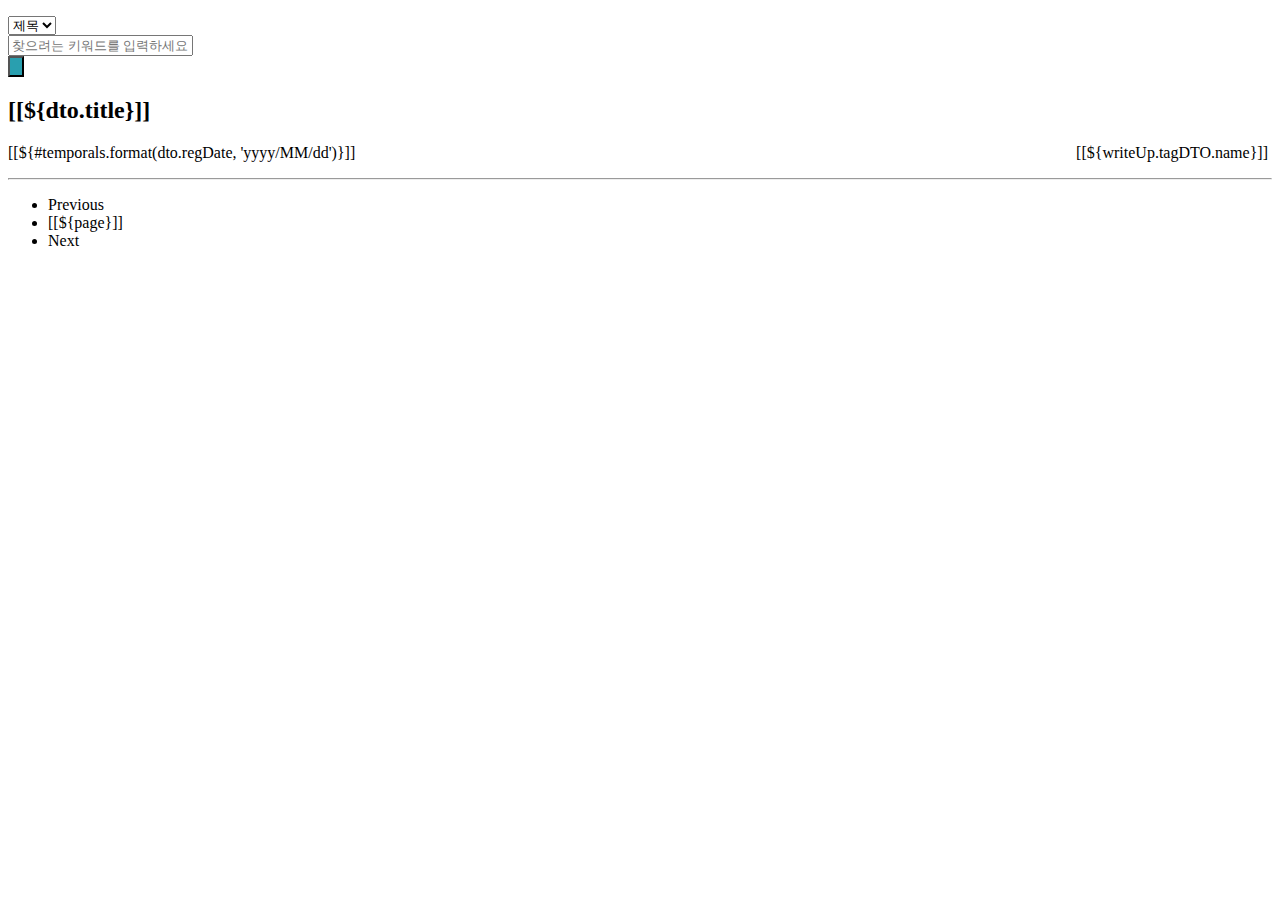
<file: src/main/resources/templates/diarys/list.html>
<!DOCTYPE html>
<html lang="en" xmlns:th="http://www.thymeleaf.org">
<th:block th:replace="~{layout/basic :: setContent(~{this::content})}">
    <th:block th:fragment="content">


        <!-- Main Content-->
        <div class="container px-4 px-lg-5" style="margin-top: 1rem">
            <div class="row gx-4 gx-lg-5 justify-content-center">
                <div class="col-md-10 col-lg-8 col-xl-7">

                    <!-- Search -->
                    <div class="s003">
                        <form action="/diarys/list" method="get" id="searchForm">
                            <div class="inner-form">

                                <div class="input-field first-wrap">
                                    <div class="input-select">
                                        <input type="hidden" name="page" value="1">
                                        <select data-trigger="" name="type">
                                            <!--<option placeholder="">카테고리</option>-->
                                            <option value="diaryTitle" th:selected="${pageRequestDTO.type == 'diaryTitle'}">제목</option>
                                            <option value="tagName" th:selected="${pageRequestDTO.type == 'tagName'}">태그</option>
                                        </select>
                                    </div>
                                </div>

                                <div class="input-field second-wrap">
                                    <input id="search" name="keyword" placeholder="찾으려는 키워드를 입력하세요" />
                                </div>

                                <div class="input-field third-wrap">
                                    <button class="btn-search" type="button" style="background-color: #299faf">
                                        <svg class="svg-inline--fa fa-search fa-w-16" aria-hidden="true" data-prefix="fas" data-icon="search" role="img" xmlns="http://www.w3.org/2000/svg" viewBox="0 0 512 512">
                                            <path fill="currentColor" d="M505 442.7L405.3 343c-4.5-4.5-10.6-7-17-7H372c27.6-35.3 44-79.7 44-128C416 93.1 322.9 0 208 0S0 93.1 0 208s93.1 208 208 208c48.3 0 92.7-16.4 128-44v16.3c0 6.4 2.5 12.5 7 17l99.7 99.7c9.4 9.4 24.6 9.4 33.9 0l28.3-28.3c9.4-9.4 9.4-24.6.1-34zM208 336c-70.7 0-128-57.2-128-128 0-70.7 57.2-128 128-128 70.7 0 128 57.2 128 128 0 70.7-57.2 128-128 128z"></path>
                                        </svg>
                                    </button>
                                </div>

                            </div>
                        </form>
                    </div>

                    <!-- Articles -->
                    <tr th:each="dto : ${result.dtoList}">
                        <!-- Post preview-->
                        <div class="post-preview">
                            <a th:href="@{/diarys/read(dno=${dto.dno})}" style="text-decoration: none">
                                <h2 class="post-title">[[${dto.title}]]</h2>
                            </a>
                            <div style="float: right">
                                <th:block th:each="writeUp : ${dto.writeUpDTOList}">
                                    <span class="small-tag-box" th:style="|background-color: ${writeUp.tagDTO.color}|">[[${writeUp.tagDTO.name}]]</span>&nbsp;
                                </th:block>
                            </div>
                            <p class="post-meta">
                                [[${#temporals.format(dto.regDate, 'yyyy/MM/dd')}]]
                            </p>
                        </div>
                        <!-- Divider-->
                        <hr class="my-2" />
                    </tr>

                    <!-- pagination -->
                    <ul class="pagination justify-content-center align-items-center">

                        <li class="page-item " th:if="${result.prev}">
                            <a class="page-link" th:href="@{/diarys/list(page=${result.start-1},
                            type=${pageRequestDTO.type},
                            keyword=${pageRequestDTO.keyword})}" tabindex="-1">
                                Previous
                            </a>
                        </li>

                        <li th:class=" 'page-item ' + ${result.page == page?'active':''}"
                            th:each="page: ${result.pageList}">
                            <a class="page-link" th:href="@{/diarys/list(page=${page},
                            type=${pageRequestDTO.type},
                            keyword=${pageRequestDTO.keyword})}">
                                [[${page}]]
                            </a>
                        </li>

                        <li class="page-item" th:if="${result.next}">
                            <a class="page-link" th:href="@{/diarys/list(page=${result.end+1},
                            type=${pageRequestDTO.type},
                            keyword=${pageRequestDTO.keyword})}">
                                Next
                            </a>
                        </li>

                    </ul>

                </div>
            </div>
        </div>

        <script th:inline="javascript">
            /* Redirect modal handler */
            /*var msg = [[${msg}]];
            console.log(msg);

            if(msg){
                $(".modal").modal();
            }*/

            /* search form hanlder */
            var searchForm = $("#searchForm");
            // submit
            $(".btn-search").click(function(e){
                searchForm.submit();
            })

            const choices = new Choices('[data-trigger]',
                {
                    searchEnabled: false,
                    itemSelectText: '',
                });


        </script>


    </th:block>
</th:block>
</file>
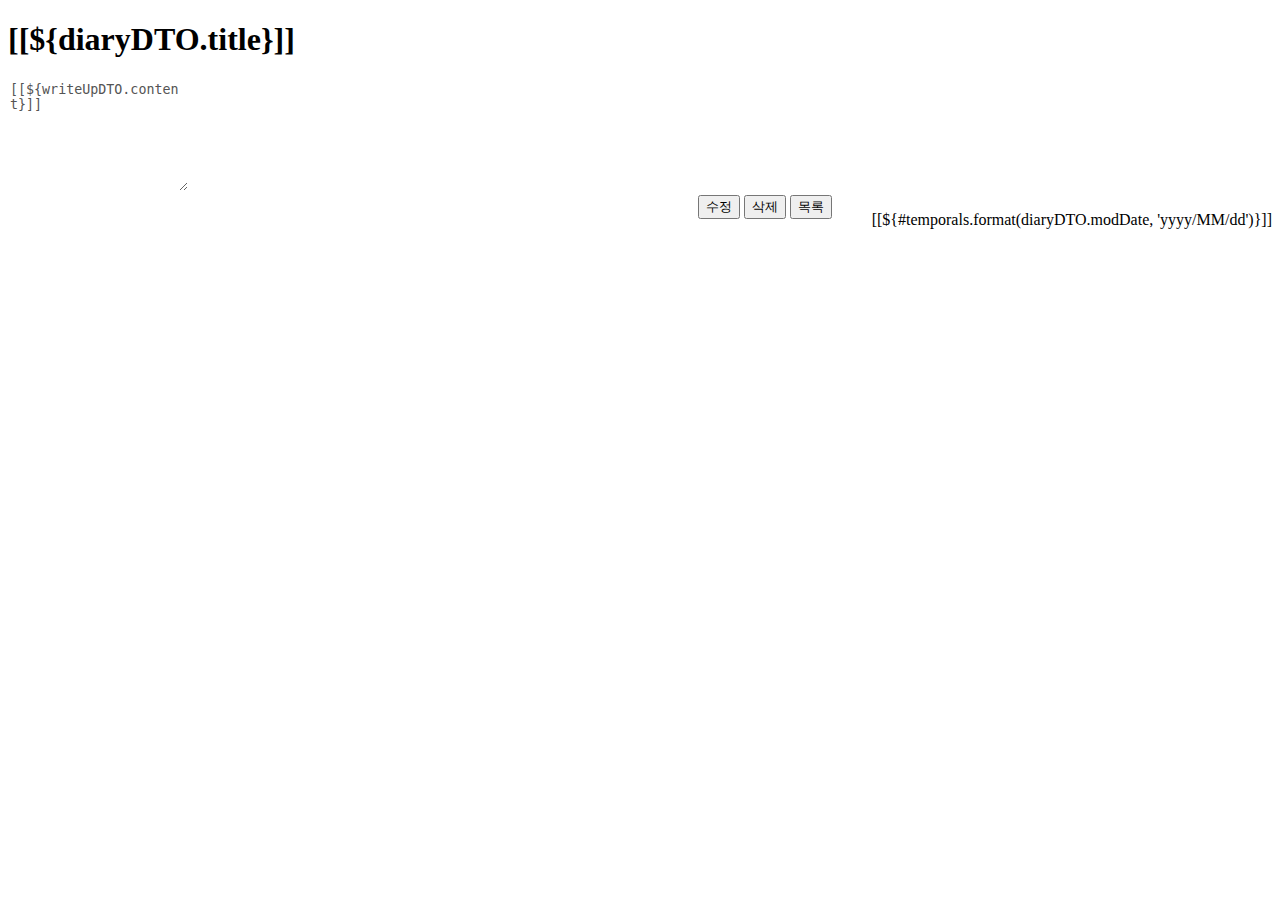
<file: src/main/resources/templates/diarys/read.html>
<!DOCTYPE html>
<html lang="en" xmlns:th="http://www.thymeleaf.org">
<th:block th:replace="~{layout/basic :: setContent(~{this::content})}">
    <th:block th:fragment="content">


        <article class="mb-4">
            <div class="container px-4 px-lg-5">
                <div class="row gx-4 gx-lg-5 justify-content-center">
                    <div class="col-lg-6">

                        <h1>[[${diaryDTO.title}]]</h1>

                        <div class="card-body">

                            <div id="diaryContainer" class="post-preview tag-container">

                                <th:block th:each="writeUpDTO : ${diaryDTO.writeUpDTOList}">
                                    <div id="header-id" class="card-header tag-header" th:style="|background-color: ${writeUpDTO.tagDTO.color}|" th:text="${writeUpDTO.tagDTO.name}">
                                    </div>

                                    <textarea id="textarea-id"
                                              class="form-control content-textarea"
                                              style="border: 0; outline: 0; min-height: 8em; background-color: white"
                                              disabled="disabled">[[${writeUpDTO.content}]]</textarea>

                                </th:block>

                            </div>
                            <div style="float: right">
                                <ul>[[${#temporals.format(diaryDTO.modDate, 'yyyy/MM/dd')}]]</ul>

                            </div>
                        </div>
                        <div style="float:right;">
                            <button class="btn btn-outline-success btnModify">수정</button>
                            <button class="btn btn-outline-danger btnRemove">삭제</button>
                            <a th:href="@{/diarys/list(page=${pageRequestDTO.page},
                                type=${pageRequestDTO.type},
                                keyword=${pageRequestDTO.keyword})}">
                                <button class="btn btn-outline-dark btnList">목록</button>
                            </a>
                        </div>
                    </div>
                </div>
            </div>
        </article>

        <form th:action method="post" id="dummyForm">
            <input type="hidden" name="dno" th:value="${diaryDTO.dno}">
            <input type="hidden" name="page" th:value="${pageRequestDTO.page}">
            <input type="hidden" name="size" th:value="${pageRequestDTO.size}">
            <input type="hidden" name="type" th:value="${pageRequestDTO.type}">
            <input type="hidden" name="keyword" th:value="${pageRequestDTO.keyword}">
        </form>

        <script th:inline="javascript">
            /* use dummy form */
            var actionForm = $("form");

            /* 삭제버튼 클릭시 호출되는 함수 */
            $(".btnRemove").click(function(){

                if(!confirm("삭제 하시겠습니까?")){
                    return ;
                }

                actionForm
                    .attr("action", "/diarys/remove")
                    .attr("method", "post");

                actionForm.submit();
            })

             /* 수정 버튼 클릭시 호출되는 함수 */
            $(".btnModify").click(function(){
                actionForm
                    .attr("action", "/diarys/modify")
                    .attr("method", "get");
                actionForm.submit();
            })


            document.addEventListener("DOMContentLoaded", function() {
                var $textarea = document.querySelector("textarea");
                $textarea.addEventListener('keyup', function(e) {
                    this.style.height = "auto";
                    this.style.height = this.scrollHeight + "px";
                });
                $textarea.dispatchEvent(new Event('keyup'));
            });
        </script>

    </th:block>
</th:block>
</file>
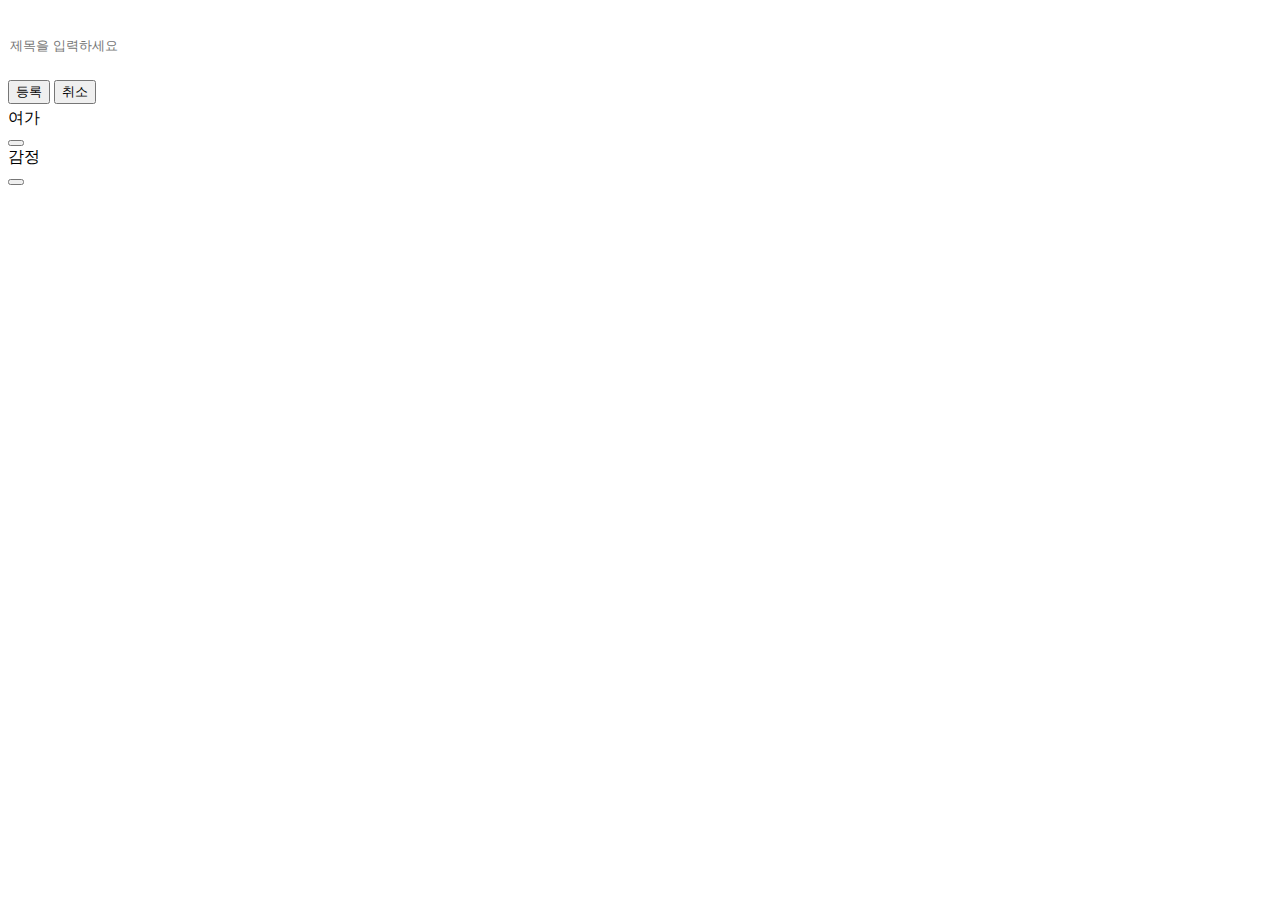
<file: src/main/resources/templates/diarys/register.html>
<!DOCTYPE html>
<html lang="en" xmlns:th="http://www.thymeleaf.org">

<th:block th:replace="~{layout/basic :: setContent(~{this::content})}">
    <th:block th:fragment="content">

        <!-- Page content-->
        <div class="container mt-5">
            <div class="row justify-content-center">
                <!-- text contents -->
                <div class="col-lg-4" style="margin-bottom: 50px">
                    <h1 class="fw-bolder mb-1">
                        <input id="registerTitle" placeholder="제목을 입력하세요" style="border: 0; outline: 0">
                    </h1>
                    <div class="card-body">
                        <div class="row">

                            <div id="diaryContainer" class="post-preview tag-container">

                            </div>
                        </div>
                    </div>
                    <div style="float: left">
                        <button id="registerBtn" type="button" class="btn btn-outline-success">등록</button>
                        <button id="cancelRegisterBtn" type="button" class="btn btn-outline-dark">취소</button>
                    </div>
                </div>

                <div class="col-lg-2">
                    <!-- Categories widget-->
                    <div class="card mb-4" style="outline: 0; border: 0">
                        <div class="card-header" style="background-color: white">여가</div>
                        <div class="card-body">
                            <div class="row">
                                <div id="tagContainer-hobby" class="post-preview">

                                    <th:block th:each="tagDTO : ${tagDTOList}">

                                        <button th:if="${tagDTO.type=='hobby'}"
                                                th:id="${tagDTO.tno}"
                                                class="big-tag-box in-tag-container"
                                                th:type="${tagDTO.type}"
                                                th:style="|background-color: ${tagDTO.color}|"
                                                th:text="${tagDTO.name}">
                                        </button>

                                    </th:block>

                                </div>
                            </div>
                        </div>
                    </div>
                </div>

                <!-- Side widgets-->
                <div class="col-lg-2">
                    <!-- Categories widget-->
                    <div class="card mb-4" style="outline: 0; border: 0;">
                        <div class="card-header" style="background-color: white">감정</div>
                        <div class="card-body">
                            <div class="row">
                                <div id="tagContainer-emotion" class="post-preview">

                                    <th:block th:each="tagDTO : ${tagDTOList}">
                                        <button th:if="${tagDTO.type=='emotion'}"
                                                th:id="${tagDTO.tno}"
                                                class="big-tag-box in-tag-container"
                                                th:type="${tagDTO.type}"
                                                th:style="|background-color: ${tagDTO.color}|"
                                                th:text="${tagDTO.name}"></button>
                                    </th:block>

                                </div>
                            </div>
                        </div>
                    </div>
                </div>

            </div>
        </div>

        <script>
            /* tag 공간과 diary 공간 */
            const tagContainer = document.getElementById("tagContainer");
            const diaryContainer = document.getElementById("diaryContainer");

            /* tagContainer => diaryContainer */
            $(document).on("click",".big-tag-box",function() {

                /* 헤더 만들기 */
                let addHeader = document.createElement('div');
                addHeader.innerHTML = this.innerHTML;
                addHeader.setAttribute("id", "header-id-" + this.getAttribute("id"));
                addHeader.setAttribute("class", "card-header tag-header");
                addHeader.setAttribute("style", this.getAttribute('style'));

                /* 제거 버튼 만들기 */
                let removeBtn = document.createElement('button');
                removeBtn.innerHTML = 'x';
                removeBtn.setAttribute("style", this.getAttribute('style') + "; color : red; border:0; outline:0; float:right");
                removeBtn.setAttribute("class", "removeBtn");
                removeBtn.setAttribute("id", "removeBtn" + this.getAttribute("id"));
                removeBtn.setAttribute("type", this.getAttribute("type"));

                addHeader.appendChild(removeBtn);

                /* text 적힐 곳 만들기 */
                let addTextarea = document.createElement('textarea');
                addTextarea.setAttribute("style", "border:0; ouline:0; width:100%; height:10em; resize:none");
                addTextarea.setAttribute("id", "textarea-id-" + this.getAttribute("id"));
                addTextarea.setAttribute("class", "editor");
                addTextarea.setAttribute("class", "form-control content-textarea");
                addTextarea.setAttribute("placeholder", "내용을 입력하세요");

                /* diaryContainer에 최종 추가 */
                diaryContainer.appendChild(addHeader);
                diaryContainer.appendChild(addTextarea);

                /* tagContainer에 있는 Tag 지우면서 끝 */
                document.getElementById("tagContainer"+"-"+this.getAttribute("type")).removeChild(this);

            })


            /* 삭제 버튼 이벤트 처리
            * diaryContainer => tagContainer
            * */
            $(document).on("click",".removeBtn",function(){

                console.log(this);

                /* Tag의 인덱스만 추출 */
                var regex = /[^0-9]/g;
                var index = this.getAttribute("id").replace(regex, "");
                console.log(index);

                /* 태그 삭제 */
                var beRemovedTextArea = document.getElementById("textarea-id-"+index);
                var beRemovedHeader = document.getElementById("header-id-"+index);

                var tagText = beRemovedHeader.innerText;
                tagText = tagText.substring(0, tagText.length - 2);
                var tagColor = beRemovedHeader.getAttribute("style");

                diaryContainer.removeChild(beRemovedTextArea);
                diaryContainer.removeChild(beRemovedHeader);

                /* tagContainer에 다시 추가 */
                let reAddTag = document.createElement('button');

                reAddTag.setAttribute("id", index);
                reAddTag.setAttribute("class", "big-tag-box in-tag-container");
                reAddTag.setAttribute("style", tagColor);
                reAddTag.setAttribute("type", this.getAttribute("type"));
                reAddTag.innerText = tagText;

                document.getElementById("tagContainer"+"-"+this.getAttribute("type")).appendChild(reAddTag);

            });

            /* 등록 버튼 이벤트 처리 */
            $(document).on("click", "#registerBtn", function (){
                console.log("register!!!");

                var registerTitle = document.getElementById("registerTitle").value;
                var tags = document.getElementsByClassName("tag-header");
                var contents = document.getElementsByClassName("content-textarea")
                var regex = /[^0-9]/g;  // id에서 tno만 추출하기 위한 정규 표현식

                /* diaryDTO */
                var diaryDTO = new Object();

                diaryDTO.title = registerTitle;
                console.log("diaryDTO : " + diaryDTO);

                var writeUpDTOList = new Array();

                for(var i=0; i<tags.length; ++i){

                    /* writeUpDTOList */
                    var writeUpDTO = new Object() ;

                    var tno = tags[i].getAttribute("id").replace(regex, "");
                    var content = contents[i].value;

                    console.log("tag : " + tno);
                    console.log("content of tag : " + content);

                    /* tagDTO */
                    var tagDTO = new Object();

                    tagDTO.tno = tno;
                    writeUpDTO.tagDTO = tagDTO;
                    writeUpDTO.content = content;

                    writeUpDTOList.push(writeUpDTO);
                }

                /* null일 경우 예외처리 */
                if(!registerTitle){
                    alert("제목을 입력하세요");
                    return ;
                }

                if(writeUpDTOList.length === 0){
                    alert("태그를 추가하세요");
                    return ;
                }

                diaryDTO.writeUpDTOList = writeUpDTOList;

                console.log(diaryDTO);
                console.log("stringified diaryDTO : " + JSON.stringify(diaryDTO));



                $.ajax({
                    anyne:true,
                    type:'POST',
                    contentType: 'application/json',
                    data: JSON.stringify(diaryDTO),
                    url:"/diarys/register",
                    success: function (data){
                        alert("등록이 완료되었습니다");
                        location.href="/diarys/list";
                    },
                    error: function(jqXHR, textStatus, errorThrown) {
                        alert("ERROR : " + textStatus + " : " + errorThrown);
                    }
                });

            })

            /* 취소 버튼 처리 */
            $(document).on("click", "#cancelRegisterBtn", function (){
                console.log("back!!");
                history.back();
            });

            const editor = new toastui.Editor({
                el: document.querySelector('.editor'),
                previewStyle: 'vertical',
            });

        </script>

    </th:block>
</th:block>
</file>
